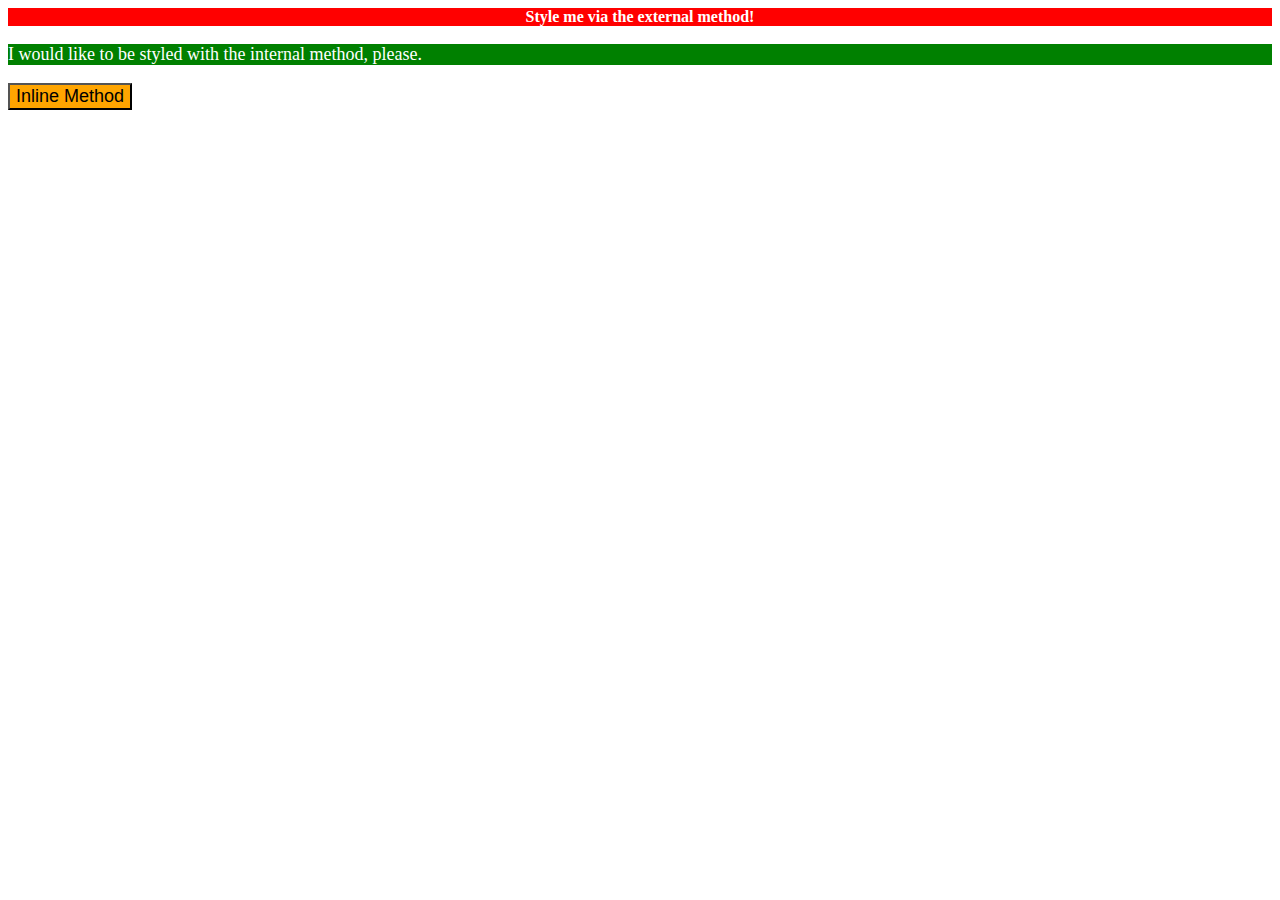
<file: foundations/01-css-methods/index.html>
<!DOCTYPE html>
<html lang="en">
  <head>
    <style>
      p {
        background-color:green;
        color:white;
        font-size: 18px;
      }
    </style>
    <link rel="stylesheet" href="styles.css">
    <meta charset="UTF-8">
    <meta http-equiv="X-UA-Compatible" content="IE=edge">
    <meta name="viewport" content="width=device-width, initial-scale=1.0">
    <title>Methods for Adding CSS</title>
  </head>
  <body>
    <div>Style me via the external method!</div>
    <p>I would like to be styled with the internal method, please.</p>
    <button style="background-color:orange; font-size:18px;">Inline Method</button>
  </body>
</html>
</file>
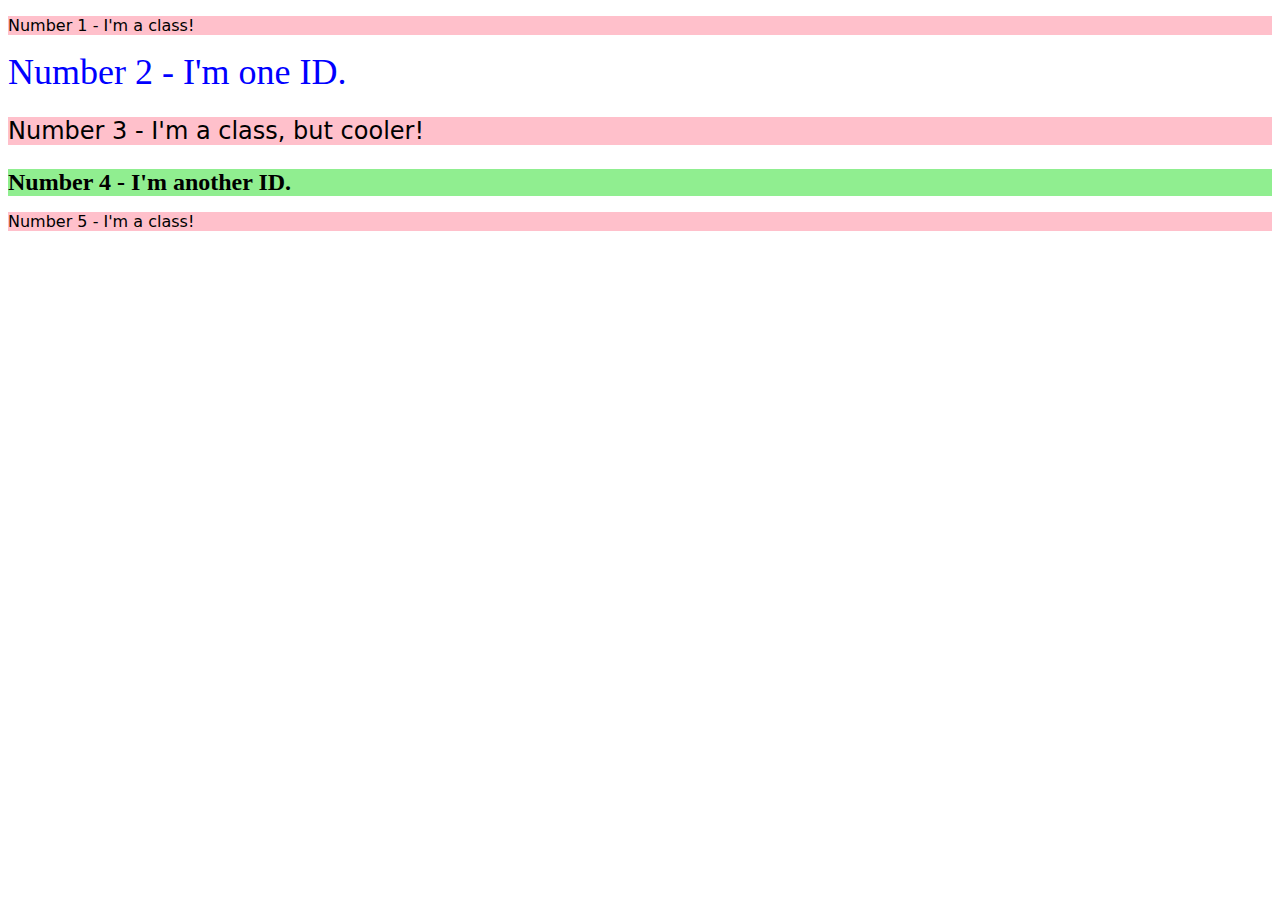
<file: foundations/02-class-id-selectors/index.html>
<!DOCTYPE html>
<html lang="en">
  <head>
    <meta charset="UTF-8">
    <meta http-equiv="X-UA-Compatible" content="IE=edge">
    <meta name="viewport" content="width=device-width, initial-scale=1.0">
    <title>Class and ID Selectors</title>
    <link rel="stylesheet" href="style.css">
  </head>
  <body>
    <p class="odd" id="first">Number 1 - I'm a class!</p>
    <div id="second">Number 2 - I'm one ID.</div>
    <p class="odd" id="third">Number 3 - I'm a class, but cooler!</p>
    <div id="forth">Number 4 - I'm another ID.</div>
    <p class="odd" id="fifth">Number 5 - I'm a class!</p>
  </body>
</html>
</file>
<file: foundations/01-css-methods/styles.css>
div {
    color:white;
    background-color:red;
    font-size 32px;
    font-weight:bold;
    text-align: center;
}
</file>
<file: foundations/02-class-id-selectors/style.css>
.odd {
    background-color: pink;
    font-family: Verdana, "DejaVu Sans", sans-serif;
}

#second {
    color: blue;
    font-size: 36px;
}

#third {
    font-size: 24px;
}

#forth {
    background-color: lightgreen;
    font-size: 24px;
    font-weight: bold;
}
</file>
